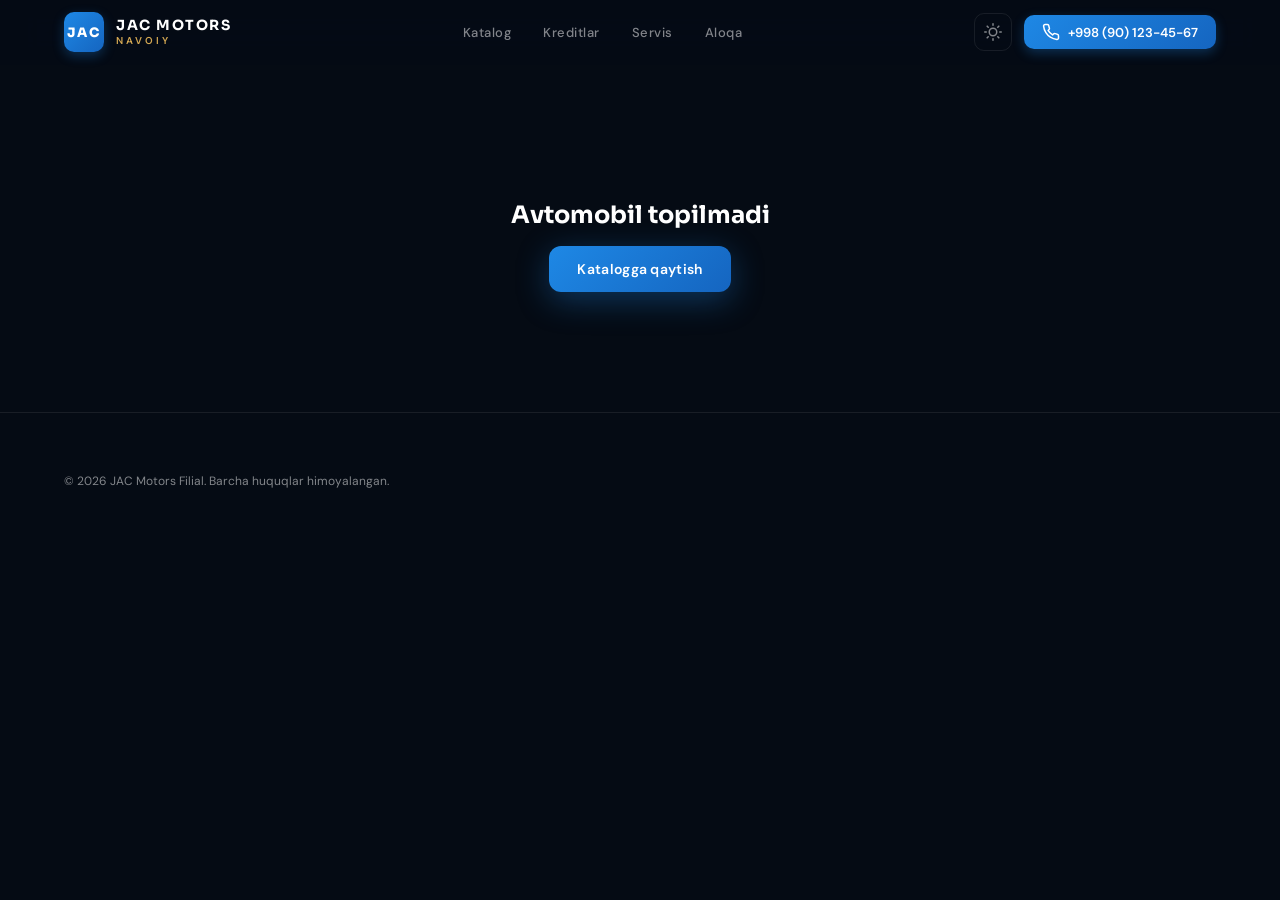
<file: detail.html>
<!DOCTYPE html>
<html lang="uz">
<head>
  <meta charset="UTF-8">
  <meta name="viewport" content="width=device-width, initial-scale=1.0">
  <title>Avtomobil — JAC Motors Filial</title>
  <link rel="stylesheet" href="assets/css/style.css">
  <script>if(localStorage.getItem('theme')==='light')document.body.classList.add('light');</script>
</head>
<body>

  <nav class="nav" id="nav">
    <div class="container nav-inner">
      <a href="index.html" class="logo"><div class="logo-icon"><span>JAC</span></div><div class="logo-text"><p>JAC MOTORS</p><p>NAVOIY</p></div></a>
      <div class="nav-links"><a href="catalog.html">Katalog</a><a href="#">Kreditlar</a><a href="#">Servis</a><a href="#">Aloqa</a></div>
      <div class="nav-right">
        <button class="theme-btn" id="theme-btn" onclick="toggleTheme()"></button>
        <a href="tel:+998901234567" class="phone-btn" id="phone-btn"></a>
        <button class="mobile-toggle" onclick="toggleMobileMenu()" id="menu-toggle"></button>
      </div>
    </div>
    <div class="container">
      <div class="mobile-menu" id="mobile-menu"><a href="catalog.html" class="active">Katalog</a><a
              href="#">Kreditlar</a><a href="#">Servis</a><a href="#">Aloqa</a></div>
    </div>
  </nav>

  <main style="padding-top:80px" id="content">
    <section class="container" style="padding:32px 24px 100px">

      <nav class="breadcrumb anim-1">
        <a href="index.html">Bosh sahifa</a><span class="sep">/</span>
        <a href="catalog.html">Katalog</a><span class="sep">/</span>
        <span id="crumb-model">—</span>
      </nav>

      <!-- inline grid o'rniga .detail-layout class -->
      <div class="detail-layout anim-2" id="main-grid">
        <!-- GALLERY -->
        <div>
          <div class="gallery">
            <div id="main-media"></div>
            <button class="gallery-btn prev" onclick="prevImage()" id="btn-prev"></button>
            <button class="gallery-btn next" onclick="nextImage()" id="btn-next"></button>
          </div>
          <div class="thumbs" id="thumbnails" style="margin-top:8px"></div>
        </div>

        <!-- INFO SIDEBAR -->
        <aside>
          <div class="info-card" style="margin-bottom:16px">
            <p class="section-label" id="brand-label">—</p>
            <h1 id="car-name" style="font-family:var(--font-head);font-size:28px;font-weight:800;margin:4px 0">—</h1>
            <p style="font-size:13px;color:var(--text-muted)" id="car-meta">—</p>

            <div id="price-box"
                 style="margin:24px 0;padding:24px 0;border-top:1px solid var(--border);border-bottom:1px solid var(--border)">
              <p style="font-size:32px;font-weight:800;font-family:var(--font-head)">—</p>
            </div>

            <div style="display:flex;flex-direction:column;gap:8px">
              <a href="tel:+998901234567" class="btn-primary btn-block" id="call-btn"></a>
              <button class="btn-outline btn-block" onclick="contactDemo()" id="tg-btn"></button>
            </div>

            <div style="margin-top:20px;padding-top:20px;border-top:1px solid var(--border);font-size:13px">
              <div style="display:flex;justify-content:space-between;margin-bottom:8px">
                <span style="color:var(--text-muted)">VIN:</span>
                <span style="font-family:monospace" id="vin-val">—</span>
              </div>
              <div style="display:flex;justify-content:space-between;align-items:center">
                <span style="color:var(--text-muted)">Holat:</span>
                <span class="badge-new" id="status-badge">Mavjud</span>
              </div>
            </div>
          </div>

          <div class="info-card">
            <p style="font-size:10px;letter-spacing:2px;color:var(--text-muted);font-weight:600;margin-bottom:12px">FILIAL</p>
            <p style="font-weight:600;margin-bottom:4px">JAC Motors Filial</p>
            <p style="font-size:13px;color:var(--text-muted);margin-bottom:8px">Filial sh., Islom Karimov ko'chasi 1A</p>
            <p style="font-size:12px;color:var(--text-muted)">Du-Sha 9:00 — 19:00</p>
          </div>
        </aside>
      </div>

      <!-- SPECS & DESCRIPTION — inline grid o'rniga .specs-layout -->
      <div class="specs-layout reveal">
        <div class="info-card">
          <h2 style="font-family:var(--font-head);font-size:18px;font-weight:700;margin-bottom:20px">Texnik xususiyatlar</h2>
          <table class="spec-table" id="spec-table"><tbody></tbody></table>
        </div>
        <div class="info-card">
          <h2 style="font-family:var(--font-head);font-size:18px;font-weight:700;margin-bottom:20px">Tavsif</h2>
          <p style="font-size:14px;line-height:1.8;color:var(--text-muted)" id="description">—</p>
        </div>
      </div>

      <!-- FEATURES -->
      <div class="reveal" style="margin-bottom:48px">
        <h2 style="font-family:var(--font-head);font-size:24px;font-weight:800;margin-bottom:24px">Komplektatsiya</h2>
        <div id="features-grid"
             style="display:grid;grid-template-columns:repeat(auto-fit,minmax(280px,1fr));gap:16px"></div>
      </div>

      <!-- RELATED -->
      <div class="reveal" id="related-section" style="display:none">
        <h2 style="font-family:var(--font-head);font-size:24px;font-weight:800;margin-bottom:24px">O'xshash avtomobillar</h2>
        <div class="cars-grid" id="related-grid"></div>
      </div>
    </section>
  </main>

  <footer class="footer">
    <div class="container"><div class="footer-bottom" style="margin-top:0;padding-top:0;border:none">
      <p>&copy; 2026 JAC Motors Filial. Barcha huquqlar himoyalangan.</p>
    </div></div>
  </footer>

  <script src="assets/js/icons.js"></script>
  <script src="assets/js/data.js"></script>
  <script src="assets/js/main.js"></script>
  <script>
    let _idx = 0, _media = [];

    function changeImage(i) {
      if (i < 0 || i >= _media.length) return;
      _idx = i;
      const item = _media[i];
      const container = document.getElementById('main-media');

      if (item.type === 'video') {
        container.innerHTML = `
          <video src="${item.src}" controls playsinline preload="metadata"
            poster="${_media.find(m => m.type === 'image')?.src || ''}"
            style="width:100%;height:100%;object-fit:cover;border-radius:inherit">
          </video>`;
      } else {
        container.innerHTML = `<img src="${item.src}" alt="" style="width:100%;height:100%;object-fit:cover;border-radius:inherit">`;
      }

      document.querySelectorAll('.thumb').forEach((el, j) => {
        el.classList.toggle('active', j === i);
      });
    }

    function nextImage() { changeImage((_idx + 1) % _media.length); }
    function prevImage() { changeImage((_idx - 1 + _media.length) % _media.length); }
    function contactDemo() { alert("Demo rejimda. Real loyihada Telegram'ga yoziladi."); }

    document.addEventListener('DOMContentLoaded', () => {
      document.getElementById('phone-btn').innerHTML = `${icon('phone')} <span class="phone-text">+998 (90) 123-45-67</span>`;
      document.getElementById('menu-toggle').innerHTML = icon('menu');
      document.getElementById('btn-prev').innerHTML = icon('arrowLeft');
      document.getElementById('btn-next').innerHTML = icon('arrowRight');

      const car = CARS.find(c => c.id === parseInt(new URLSearchParams(location.search).get('id')));
      if (!car) {
        document.getElementById('content').innerHTML = `<div style="text-align:center;padding:120px 20px"><h1 style="font-family:var(--font-head);font-size:24px;margin-bottom:16px">Avtomobil topilmadi</h1><a href="catalog.html" class="btn-primary">Katalogga qaytish</a></div>`;
        return;
      }

      document.title = `${car.brand} ${car.model} (${car.year}) — JAC Motors Filial`;
      document.getElementById('crumb-model').textContent = `${car.brand} ${car.model}`;
      document.getElementById('brand-label').textContent = car.brand;
      document.getElementById('car-name').textContent = car.model;
      document.getElementById('car-meta').textContent = `${car.year} · ${car.body}`;
      document.getElementById('vin-val').textContent = car.vin;

      const pb = document.getElementById('price-box');
      if (car.discount) {
        pb.innerHTML = `<p style="font-size:13px;color:var(--text-muted);text-decoration:line-through">${fmt(car.price)}</p>
          <p style="font-size:32px;font-weight:800;font-family:var(--font-head);color:var(--accent)">${fmt(car.discount)}</p>
          <p style="font-size:12px;color:var(--success);margin-top:4px">${disc(car)}% chegirma — ${fmt(car.price-car.discount)} tejaysiz</p>`;
      } else {
        pb.innerHTML = `<p style="font-size:32px;font-weight:800;font-family:var(--font-head)">${fmt(car.price)}</p>`;
      }

      document.getElementById('call-btn').innerHTML = `${icon('phone')} Qo'ng'iroq qilish`;
      document.getElementById('tg-btn').innerHTML = `${icon('message')} Yozish (Telegram)`;

      _media = [
        ...car.imgs.map(src => ({ type: 'image', src })),
        ...(car.video || []).map(src => ({ type: 'video', src }))
      ];
      changeImage(0);

      const thumbsEl = document.getElementById('thumbnails');
      if (_media.length > 1) {
        thumbsEl.style.gridTemplateColumns = `repeat(${Math.min(_media.length, 6)}, 1fr)`;
        thumbsEl.innerHTML = _media.map((item, i) => `
          <div class="thumb ${i === 0 ? 'active' : ''}" onclick="changeImage(${i})">
            ${item.type === 'video'
              ? `<div class="thumb-video-wrap">
                   <img src="${car.img}" alt="Video">
                   <span class="thumb-play">${icon('play')}</span>
                 </div>`
              : `<img src="${item.src}" alt="">`
            }
          </div>
        `).join('');
      } else {
        thumbsEl.style.display = 'none';
      }

      const specs = [
        ['Motor hajmi', car.engine > 0 ? `${car.engine} L` : 'Elektr'],
        ['Ot kuchi', `${car.hp} HP`],
        ['Yoqilg\'i', car.fuel],
        ['Uzatma', car.trans],
        ['Haydash', car.drive],
        ['0-100 km/s', `${car.accel} sek`],
        ['Yoqilg\'i sarfi', car.consumption > 0 ? `${car.consumption} L/100km` : '—'],
        ['O\'rindiqlar', car.seats],
      ];
      document.getElementById('spec-table').querySelector('tbody').innerHTML = specs.map(([k,v]) =>
        `<tr><td>${k}</td><td>${v}</td></tr>`
      ).join('');

      document.getElementById('description').textContent = car.desc;

      document.getElementById('features-grid').innerHTML = Object.entries(car.features).map(([cat, items]) => `
        <div class="feature-card">
          <h3>${cat.toUpperCase()}</h3>
          ${items.map(item => `<div class="feature-item">${icon('check')} ${item}</div>`).join('')}
        </div>
      `).join('');

      const related = CARS.filter(c => c.bodySlug === car.bodySlug && c.id !== car.id).slice(0, 3);
      if (related.length) {
        document.getElementById('related-section').style.display = 'block';
        document.getElementById('related-grid').innerHTML = related.map(renderCarCard).join('');
      }
    });
  </script>
</body>
</html>
</file>
<file: assets/css/style.css>
/* ===== JAC Motors Navoiy — Premium Design V2 ===== */
/* Sora (headings) + DM Sans (body) */

@import url('https://fonts.googleapis.com/css2?family=Sora:wght@400;500;600;700;800&family=DM+Sans:ital,wght@0,400;0,500;0,600;0,700;1,400&display=swap');

:root {
  --font-head: 'Sora', sans-serif;
  --font-body: 'DM Sans', sans-serif;
  /* Dark theme (default) */
  --bg: #050B14; --bg2: #0A1628; --card-bg: rgba(255,255,255,0.03);
  --text: #FFFFFF; --text-muted: rgba(255,255,255,0.5);
  --accent: #1E88E5; --accent-light: #64B5F6; --accent-dark: #1565C0;
  --gold: #D4A853; --gold-dim: rgba(212,168,83,0.1);
  --border: rgba(255,255,255,0.08); --img-bg: rgba(255,255,255,0.03);
  --nav-bg: rgba(5,11,20,0.85);
  --danger: #ef4444; --success: #10b981;
}
.light {
  --bg: #F8F9FC; --bg2: #FFFFFF; --card-bg: #FFFFFF;
  --text: #0A1628; --text-muted: rgba(10,22,40,0.5);
  --accent: #1E88E5; --accent-light: #1565C0; --accent-dark: #0D47A1;
  --gold: #B8860B; --gold-dim: rgba(212,168,83,0.12);
  --border: rgba(10,22,40,0.08); --img-bg: #F0F2F5;
  --nav-bg: rgba(255,255,255,0.85);
}

* { margin: 0; padding: 0; box-sizing: border-box; }
html { scroll-behavior: smooth; }
body {
  background: var(--bg); color: var(--text);
  font-family: var(--font-body);
  transition: background 0.4s, color 0.4s;
  min-height: 100vh;
}
a { text-decoration: none; color: inherit; }
img { display: block; max-width: 100%; }
ul { list-style: none; }
button { font-family: var(--font-body); }
::-webkit-scrollbar { width: 6px; }
::-webkit-scrollbar-track { background: transparent; }
::-webkit-scrollbar-thumb { background: rgba(128,128,128,0.3); border-radius: 3px; }

/* === ICON SYSTEM === */
.icon {
  width: 18px; height: 18px; flex-shrink: 0;
  stroke: currentColor; fill: none;
  stroke-width: 2; stroke-linecap: round; stroke-linejoin: round;
}
.icon-sm { width: 14px; height: 14px; }
.icon-md { width: 20px; height: 20px; }
.icon-lg { width: 24px; height: 24px; }

/* === ANIMATIONS === */
@keyframes float { 0%,100% { transform: translateY(0); } 50% { transform: translateY(-8px); } }
@keyframes fadeUp { from { opacity: 0; transform: translateY(30px); } to { opacity: 1; transform: translateY(0); } }
@keyframes fadeRight { from { opacity: 0; transform: translateX(40px); } to { opacity: 1; transform: translateX(0); } }
@keyframes pulseGlow { 0%,100% { box-shadow: 0 0 8px rgba(30,136,229,0.3); } 50% { box-shadow: 0 0 20px rgba(30,136,229,0.6); } }

.reveal { opacity: 0; transform: translateY(30px); transition: all 0.7s cubic-bezier(0.16,1,0.3,1); }
.reveal.visible { opacity: 1; transform: translateY(0); }
.anim-1 { animation: fadeUp 0.8s cubic-bezier(0.16,1,0.3,1) 0s both; }
.anim-2 { animation: fadeUp 0.8s cubic-bezier(0.16,1,0.3,1) 0.1s both; }
.anim-3 { animation: fadeUp 0.8s cubic-bezier(0.16,1,0.3,1) 0.2s both; }
.anim-4 { animation: fadeUp 0.8s cubic-bezier(0.16,1,0.3,1) 0.3s both; }
.anim-5 { animation: fadeUp 0.8s cubic-bezier(0.16,1,0.3,1) 0.5s both; }

/* === LAYOUT === */
.container { max-width: 1200px; margin: 0 auto; padding: 0 24px; }

/* === NAV === */
.nav {
  position: fixed; top: 0; left: 0; right: 0; z-index: 50;
  background: var(--nav-bg); backdrop-filter: blur(20px) saturate(180%);
  -webkit-backdrop-filter: blur(20px) saturate(180%);
  border-bottom: 1px solid transparent; transition: border-color 0.3s;
}
.nav.scrolled { border-bottom-color: var(--border); }
.nav-inner { display: flex; justify-content: space-between; align-items: center; height: 64px; }
.logo { display: flex; align-items: center; gap: 12px; }
.logo-icon {
  width: 40px; height: 40px; border-radius: 10px;
  background: linear-gradient(135deg, var(--accent), var(--accent-dark));
  display: flex; align-items: center; justify-content: center;
  box-shadow: 0 4px 12px rgba(30,136,229,0.3);
}
.logo-icon span { color: #fff; font-family: var(--font-head); font-weight: 800; font-size: 13px; letter-spacing: 2px; }
.logo-text p:first-child { font-family: var(--font-head); font-size: 14px; font-weight: 700; letter-spacing: 1.5px; line-height: 1.2; }
.logo-text p:last-child { font-size: 10px; letter-spacing: 3px; color: var(--gold); font-weight: 600; }
.nav-links { display: flex; gap: 32px; }
.nav-links a { font-size: 13px; font-weight: 500; color: var(--text-muted); transition: color 0.2s; letter-spacing: 0.5px; }
.nav-links a:hover, .nav-links a.active { color: var(--accent); }
.nav-right { display: flex; align-items: center; gap: 12px; }
.theme-btn {
  width: 38px; height: 38px; border-radius: 10px; border: 1px solid var(--border);
  background: transparent; cursor: pointer; color: var(--text-muted);
  display: flex; align-items: center; justify-content: center; transition: all 0.2s;
}
.theme-btn:hover { background: var(--border); color: var(--text); }
.phone-btn {
  display: inline-flex; align-items: center; gap: 8px;
  padding: 8px 18px; border-radius: 10px;
  background: linear-gradient(135deg, var(--accent), var(--accent-dark));
  color: #fff; font-size: 13px; font-weight: 600;
  box-shadow: 0 4px 12px rgba(30,136,229,0.3); transition: all 0.2s;
}
.phone-btn:hover { box-shadow: 0 6px 20px rgba(30,136,229,0.4); transform: translateY(-1px); }

.badge-video {
  display: inline-flex;
  align-items: center;
  gap: 4px;
  background: rgba(0, 0, 0, 0.7);
  color: #fff;
  font-size: 11px;
  font-weight: 600;
  padding: 4px 10px;
  border-radius: 6px;
  backdrop-filter: blur(4px);
}

.badge-video svg {
  width: 12px;
  height: 12px;
}

#main-media {
  width: 100%;
  height: 100%;
}

#main-media img,
#main-media video {
  border-radius: inherit;
}

/* Video thumbnail overlay */
.thumb-video-wrap {
  position: relative;
  width: 100%;
  height: 100%;
}

.thumb-play {
  position: absolute;
  inset: 0;
  display: flex;
  align-items: center;
  justify-content: center;
  background: rgba(0, 0, 0, 0.45);
  border-radius: inherit;
  color: #fff;
  transition: background 0.2s;
}

.thumb-play svg {
  width: 18px;
  height: 18px;
}

.thumb:hover .thumb-play {
  background: rgba(0, 0, 0, 0.3);
}

/* Mobile menu */
.mobile-toggle { display: none; width: 38px; height: 38px; border-radius: 10px; border: 1px solid var(--border); background: transparent; cursor: pointer; color: var(--text); align-items: center; justify-content: center; }
.mobile-menu { display: none; padding: 0 0 16px; }
.mobile-menu a { display: block; padding: 10px 0; font-size: 14px; color: var(--text-muted); border-bottom: 1px solid var(--border); }
.mobile-menu a.active { color: var(--accent); }
.mobile-menu.open { display: block; }

/* === BUTTONS === */
.btn-primary {
  display: inline-flex; align-items: center; gap: 10px;
  padding: 14px 28px; border-radius: 12px; border: none;
  background: linear-gradient(135deg, var(--accent), var(--accent-dark));
  color: #fff; font-size: 14px; font-weight: 600; cursor: pointer;
  font-family: var(--font-body); letter-spacing: 0.3px;
  box-shadow: 0 8px 32px rgba(30,136,229,0.35); transition: all 0.3s;
}
.btn-primary:hover { box-shadow: 0 12px 40px rgba(30,136,229,0.45); transform: translateY(-2px); }
.btn-outline {
  display: inline-flex; align-items: center; gap: 8px;
  padding: 14px 28px; border-radius: 12px;
  border: 1px solid var(--border); background: transparent;
  color: var(--text); font-size: 14px; font-weight: 500; cursor: pointer;
  font-family: var(--font-body); transition: all 0.2s;
}
.btn-outline:hover { background: var(--border); }
.btn-sm { padding: 10px 20px; font-size: 13px; border-radius: 10px; }
.btn-block { width: 100%; justify-content: center; }

/* === SECTION LABELS === */
.section-label { font-size: 11px; letter-spacing: 3px; color: var(--gold); font-weight: 600; margin-bottom: 10px; font-family: var(--font-body); }
.section-title { font-family: var(--font-head); font-size: 36px; font-weight: 800; letter-spacing: -0.02em; }

/* === HERO === */
.hero { position: relative; min-height: 92vh; display: flex; align-items: center; overflow: hidden; padding-top: 80px; }
.hero-grid { display: grid; grid-template-columns: 1fr 1fr; gap: 60px; align-items: center; }
.hero-badge {
  display: inline-flex; align-items: center; gap: 8px;
  padding: 6px 14px; border-radius: 30px;
  background: var(--gold-dim); border: 1px solid rgba(212,168,83,0.2); margin-bottom: 24px;
}
.hero-badge .dot { width: 6px; height: 6px; border-radius: 50%; background: var(--gold); animation: pulseGlow 2s ease-in-out infinite; }
.hero-badge span { font-size: 11px; font-weight: 600; letter-spacing: 2px; color: var(--gold); }
.hero h1 { font-family: var(--font-head); font-size: clamp(36px,5vw,56px); font-weight: 800; line-height: 1.05; letter-spacing: -0.03em; }
.hero h1 .gradient { background: linear-gradient(135deg, var(--accent), var(--accent-light)); -webkit-background-clip: text; -webkit-text-fill-color: transparent; }
.hero-desc { font-size: 17px; line-height: 1.7; color: var(--text-muted); max-width: 420px; margin-top: 20px; }
.hero-buttons { display: flex; gap: 12px; margin-top: 36px; flex-wrap: wrap; }
.hero-stats { display: flex; gap: 40px; margin-top: 50px; padding-top: 28px; border-top: 1px solid var(--border); }
.hero-stats .stat-val { font-family: var(--font-head); font-size: 32px; font-weight: 800; letter-spacing: -0.02em; line-height: 1; }
.hero-stats .stat-lbl { font-size: 10px; letter-spacing: 2px; color: var(--text-muted); margin-top: 6px; font-weight: 500; }
.hero-image {
  position: relative; border-radius: 24px; overflow: hidden;
  box-shadow: 0 32px 80px rgba(0,0,0,0.3);
  animation: fadeRight 1s cubic-bezier(0.16,1,0.3,1) 0.3s both;
}
.hero-image img { width: 100%; aspect-ratio: 4/3; object-fit: cover; }
.hero-image .overlay { position: absolute; inset: 0; background: linear-gradient(to top, rgba(0,0,0,0.7) 0%, transparent 50%); }
.hero-image .info { position: absolute; bottom: 24px; left: 24px; right: 24px; }
.hero-image .info .tag { font-size: 10px; letter-spacing: 3px; color: var(--gold); font-weight: 600; margin-bottom: 6px; }
.hero-image .info h3 { font-family: var(--font-head); font-size: 26px; font-weight: 700; color: #fff; margin-bottom: 4px; }
.hero-image .info .price-row { display: flex; align-items: center; gap: 12px; }
.hero-image .info .price-new { font-size: 22px; font-weight: 700; color: #fff; font-family: var(--font-head); }
.hero-image .info .price-old { font-size: 13px; color: rgba(255,255,255,0.5); text-decoration: line-through; }
.hero-image .info .disc-badge { padding: 3px 10px; background: var(--danger); color: #fff; font-size: 11px; font-weight: 600; border-radius: 20px; }
.hero-orb { position: absolute; border-radius: 50%; filter: blur(60px); pointer-events: none; animation: float 8s ease-in-out infinite; }
.hero-orb-1 { top: 10%; right: -5%; width: 500px; height: 500px; background: radial-gradient(circle, rgba(30,136,229,0.08) 0%, transparent 70%); }
.hero-orb-2 { bottom: 5%; left: 10%; width: 300px; height: 300px; background: radial-gradient(circle, rgba(212,168,83,0.06) 0%, transparent 70%); animation-delay: 2s; filter: blur(40px); }
.noise-overlay {
  position: absolute; inset: 0; opacity: 0.03; pointer-events: none;
  background-image: url("data:image/svg+xml,%3Csvg viewBox='0 0 256 256' xmlns='http://www.w3.org/2000/svg'%3E%3Cfilter id='n'%3E%3CfeTurbulence type='fractalNoise' baseFrequency='0.9' numOctaves='4' stitchTiles='stitch'/%3E%3C/filter%3E%3Crect width='100%25' height='100%25' filter='url(%23n)' opacity='1'/%3E%3C/svg%3E");
  background-size: 128px;
}
.hero-corner { position: absolute; top: -12px; right: -12px; width: 80px; height: 80px; border-radius: 20px; border: 2px solid var(--accent); opacity: 0.15; transform: rotate(15deg); }

/* === CATEGORY CARDS === */
.cat-grid { display: grid; grid-template-columns: repeat(4, 1fr); gap: 16px; }
.cat-card {
  padding: 24px; border-radius: 16px; cursor: pointer;
  border: 1px solid var(--border); background: var(--card-bg); transition: all 0.3s ease;
}
.cat-card:hover { border-color: var(--accent); transform: translateY(-4px); }
.cat-icon {
  width: 48px; height: 48px; border-radius: 12px; margin-bottom: 14px;
  background: rgba(30,136,229,0.08); color: var(--accent);
  display: flex; align-items: center; justify-content: center; transition: transform 0.3s;
}
.cat-card:hover .cat-icon { transform: scale(1.1); }
.cat-card h3 { font-family: var(--font-head); font-size: 16px; font-weight: 700; margin-bottom: 4px; }
.cat-card p { font-size: 12px; color: var(--text-muted); }

/* === CAR CARDS === */
.cars-grid { display: grid; grid-template-columns: repeat(3, 1fr); gap: 24px; }
.car-card {
  border-radius: 20px; overflow: hidden; cursor: pointer;
  border: 1px solid var(--border); background: var(--card-bg);
  transition: all 0.4s cubic-bezier(0.16,1,0.3,1);
}
.car-card:hover { border-color: var(--accent); transform: translateY(-6px); box-shadow: 0 20px 60px rgba(30,136,229,0.15); }
.car-card .img-wrap { position: relative; aspect-ratio: 16/10; overflow: hidden; background: var(--img-bg); }
.car-card .img-wrap img { width: 100%; height: 100%; object-fit: cover; transition: transform 0.7s cubic-bezier(0.16,1,0.3,1); }
.car-card:hover .img-wrap img { transform: scale(1.08); }
.car-card .img-grad { position: absolute; inset: 0; background: linear-gradient(to top, rgba(0,0,0,0.4) 0%, transparent 50%); pointer-events: none; }
.car-card .badges { position: absolute; top: 12px; left: 12px; display: flex; flex-direction: column; gap: 6px; }
.badge-disc { padding: 4px 10px; background: var(--danger); color: #fff; font-size: 11px; font-weight: 600; border-radius: 20px; font-family: var(--font-body); }
.badge-body { padding: 4px 10px; background: rgba(255,255,255,0.9); backdrop-filter: blur(8px); color: #1a1a1a; font-size: 11px; font-weight: 500; border-radius: 20px; font-family: var(--font-body); }
.badge-new { padding: 4px 10px; background: rgba(16,185,129,0.9); color: #fff; font-size: 11px; font-weight: 600; border-radius: 20px; font-family: var(--font-body); }
.car-card .color-dot { position: absolute; top: 12px; right: 12px; display: flex; align-items: center; gap: 6px; padding: 4px 10px; background: rgba(255,255,255,0.9); backdrop-filter: blur(8px); border-radius: 20px; }
.car-card .color-dot .dot { width: 10px; height: 10px; border-radius: 50%; border: 1px solid rgba(0,0,0,0.15); }
.car-card .color-dot .name { font-size: 11px; font-weight: 500; color: #333; }
.car-card .card-body { padding: 18px 20px 20px; }
.car-card .card-body h3 { font-family: var(--font-head); font-size: 18px; font-weight: 700; }
.car-card .meta { font-size: 12px; color: var(--text-muted); margin-top: 2px; }
.car-card .specs { display: flex; gap: 16px; margin: 14px 0; padding: 12px 0; border-top: 1px solid var(--border); border-bottom: 1px solid var(--border); }
.car-card .specs span { font-size: 12px; color: var(--text-muted); display: flex; align-items: center; gap: 5px; }
.car-card .specs .icon { width: 14px; height: 14px; color: var(--accent); }
.car-card .price-row { display: flex; justify-content: space-between; align-items: flex-end; }
.car-card .old-price { font-size: 12px; color: var(--text-muted); text-decoration: line-through; margin: 0; }
.car-card .final-price { font-size: 22px; font-weight: 700; font-family: var(--font-head); letter-spacing: -0.02em; margin: 0; }
.car-card .final-price.discounted { color: var(--accent); }
.car-card .detail-link { font-size: 12px; color: var(--accent); font-weight: 600; display: flex; align-items: center; gap: 4px; transition: transform 0.3s; }
.car-card:hover .detail-link { transform: translateX(4px); }

/* === CTA === */
.cta {
  position: relative; border-radius: 24px; overflow: hidden;
  padding: 64px 48px; text-align: center;
  background: linear-gradient(135deg, var(--accent), #0D47A1);
}
.cta-pattern {
  position: absolute; inset: 0; opacity: 0.06;
  background-image: url("data:image/svg+xml,%3Csvg width='60' height='60' viewBox='0 0 60 60' xmlns='http://www.w3.org/2000/svg'%3E%3Cpath d='M54.627 0l.83.828-1.415 1.415L51.8 0h2.827zM5.373 0l-.83.828L5.96 2.243 8.2 0H5.374zM48.97 0l3.657 3.657-1.414 1.414L46.143 0h2.828zM11.03 0L7.372 3.657 8.787 5.07 13.857 0H11.03z' fill='%23ffffff' fill-rule='evenodd'/%3E%3C/svg%3E");
}
.cta h2 { font-family: var(--font-head); font-size: 36px; font-weight: 800; color: #fff; margin-bottom: 12px; position: relative; }
.cta p { font-size: 16px; color: rgba(255,255,255,0.8); max-width: 500px; margin: 0 auto 32px; line-height: 1.6; position: relative; }
.cta-btn {
  display: inline-flex; align-items: center; gap: 10px;
  padding: 14px 32px; border-radius: 12px;
  background: #fff; color: var(--accent);
  font-size: 15px; font-weight: 700;
  box-shadow: 0 8px 32px rgba(0,0,0,0.2); position: relative; transition: all 0.2s;
}
.cta-btn:hover { transform: translateY(-2px); box-shadow: 0 12px 40px rgba(0,0,0,0.3); }

/* === FOOTER === */
.footer { border-top: 1px solid var(--border); padding: 60px 0; }
.footer-grid { display: grid; grid-template-columns: 2fr 1fr 1fr 1.5fr; gap: 48px; }
.footer h4 { font-size: 10px; letter-spacing: 2.5px; color: var(--text-muted); margin-bottom: 20px; font-weight: 600; }
.footer li { margin-bottom: 10px; }
.footer li a { font-size: 13px; color: var(--text-muted); transition: color 0.2s; }
.footer li a:hover { color: var(--accent); }
.footer-contact li { display: flex; align-items: center; gap: 10px; margin-bottom: 12px; font-size: 13px; color: var(--text-muted); }
.footer-contact .icon { color: var(--accent); width: 16px; height: 16px; }
.footer-bottom {
  margin-top: 48px; padding-top: 24px; border-top: 1px solid var(--border);
  display: flex; justify-content: space-between; align-items: center; flex-wrap: wrap; gap: 12px;
}
.footer-bottom p { font-size: 12px; color: var(--text-muted); }
.footer-bottom a { font-size: 12px; color: var(--text-muted); margin-left: 20px; transition: color 0.2s; }
.footer-bottom a:hover { color: var(--accent); }

/* === FILTER (CATALOG) === */
.filter-panel {
  background: var(--card-bg); border: 1px solid var(--border); border-radius: 16px;
  padding: 24px; position: sticky; top: 80px;
}
.filter-panel label { display: block; font-size: 10px; letter-spacing: 2px; color: var(--text-muted); font-weight: 600; margin-bottom: 8px; }
.filter-panel select, .filter-panel input[type="text"], .filter-panel input[type="number"] {
  width: 100%; padding: 10px 14px; font-size: 13px; border-radius: 10px;
  border: 1px solid var(--border); background: var(--bg);
  color: var(--text); font-family: var(--font-body); transition: border-color 0.2s;
  -webkit-appearance: none;
}
.filter-panel select:focus, .filter-panel input:focus { border-color: var(--accent); outline: none; box-shadow: 0 0 0 3px rgba(30,136,229,0.1); }
.filter-group { margin-bottom: 20px; }
.filter-divider { border: none; border-top: 1px solid var(--border); margin: 20px 0; }
.radio-group { display: flex; gap: 8px; flex-wrap: wrap; }
.radio-group label { display: flex; align-items: center; gap: 6px; cursor: pointer; font-size: 13px; color: var(--text); letter-spacing: 0; font-weight: 400; margin-bottom: 0; }
.radio-group input { accent-color: var(--accent); }

/* === DETAIL PAGE === */
.breadcrumb { display: flex; align-items: center; gap: 8px; font-size: 13px; color: var(--text-muted); margin-bottom: 24px; }
.breadcrumb a:hover { color: var(--accent); }
.breadcrumb .sep { opacity: 0.3; }
.gallery { position: relative; border-radius: 24px; overflow: hidden; background: var(--img-bg); }
.gallery img { width: 100%; aspect-ratio: 16/10; object-fit: cover; }
.gallery-btn {
  position: absolute;
  top: 50%;
  transform: translateY(-50%);
  width: 36px;
  height: 36px;
  border-radius: 50%;
  background: rgba(255, 255, 255, 0.15);
  backdrop-filter: blur(8px);
  -webkit-backdrop-filter: blur(8px);
  border: 1px solid rgba(255, 255, 255, 0.25);
  cursor: pointer;
  display: flex;
  align-items: center;
  justify-content: center;
  color: #fff;
  box-shadow: 0 2px 8px rgba(0, 0, 0, 0.2);
  transition: all 0.25s ease;
  opacity: 0;
}

/* Gallery hover qilganda tugmalar paydo bo'ladi */
.gallery:hover .gallery-btn {
  opacity: 1;
}

.gallery-btn:hover {
  background: rgba(255, 255, 255, 0.3);
  transform: translateY(-50%) scale(1.1);
}

.gallery-btn:active {
  transform: translateY(-50%) scale(0.95);
}

.gallery-btn.prev { left: 12px; }
.gallery-btn.next { right: 12px; }
.thumbs { display: grid; gap: 8px; margin-top: 8px; }
.thumb {
  aspect-ratio: 4/3; border-radius: 10px; overflow: hidden; cursor: pointer;
  opacity: 0.5; transition: all 0.2s; border: 2px solid transparent;
}
.thumb.active { opacity: 1; border-color: var(--accent); }
.thumb:hover { opacity: 0.8; }
.thumb img { width: 100%; height: 100%; object-fit: cover; }

.info-card { background: var(--card-bg); border: 1px solid var(--border); border-radius: 20px; padding: 28px; }
.spec-table { width: 100%; }
.spec-table tr { border-bottom: 1px solid var(--border); }
.spec-table tr:last-child { border: none; }
.spec-table td { padding: 12px 0; font-size: 14px; }
.spec-table td:first-child { color: var(--text-muted); }
.spec-table td:last-child { font-weight: 600; text-align: right; }

.feature-card { background: var(--card-bg); border: 1px solid var(--border); border-radius: 16px; padding: 24px; }
.feature-card h3 { font-size: 11px; letter-spacing: 2px; color: var(--accent); font-weight: 600; margin-bottom: 16px; }
.feature-item { display: flex; align-items: center; gap: 10px; font-size: 14px; margin-bottom: 10px; }
.feature-item .icon { color: var(--accent); width: 16px; height: 16px; }

/* === EMPTY STATE === */
.empty-state { text-align: center; padding: 80px 20px; background: var(--card-bg); border: 1px solid var(--border); border-radius: 20px; }
.empty-state .icon { width: 64px; height: 64px; color: var(--text-muted); opacity: 0.3; margin: 0 auto 16px; }

/* ==========================================================
   CATALOG & DETAIL — Layout classes + Responsive
   style.css fayliga qo'shing
   ========================================================== */

/* --- Layout classes (inline style o'rniga) --- */
.catalog-layout {
  display: grid;
  grid-template-columns: 260px 1fr;
  gap: 32px;
  margin-top: 32px;
}

.detail-layout {
  display: grid;
  grid-template-columns: 1fr 380px;
  gap: 32px;
  margin-bottom: 48px;
}

.specs-layout {
  display: grid;
  grid-template-columns: 1fr 1fr;
  gap: 24px;
  margin-bottom: 48px;
}


/* ============================
   TABLET — max-width: 1024px
   ============================ */
@media (max-width: 1024px) {

  /* CATALOG: sidebar ustiga, grid pastga */
  .catalog-layout {
    grid-template-columns: 1fr;
    gap: 24px;
  }

  /* Filter panel — mobileda yashirish/ko'rsatish toggle */
  #filter-toggle-btn {
    display: flex !important;       /* HTML da display:none edi */
  }

  .filter-panel {
    position: static;
  }

  /* Yashirish holati */
  .filter-panel.panel-hidden {
    display: none;
  }

  /* DETAIL: gallery to'liq kenglikda, sidebar pastda */
  .detail-layout {
    grid-template-columns: 1fr;
    gap: 24px;
  }

  /* Sidebar info-card — mobilda to'liq kenglik */
  .detail-layout > aside {
    display: grid;
    grid-template-columns: 1fr 1fr;
    gap: 16px;
  }

  /* Specs + description yonma-yon qoladi tabletda */
  .specs-layout {
    grid-template-columns: 1fr 1fr;
  }

  .thumbs {
    grid-template-columns: repeat(5, 1fr) !important;
  }
}


/* ============================
   MOBILE — max-width: 640px
   ============================ */
@media (max-width: 640px) {

  /* ---- CATALOG ---- */
  .catalog-layout {
    gap: 16px;
  }

  .filter-panel {
    padding: 16px;
    border-radius: 12px;
  }

  /* Filtrdagi elementlar kattaroq tap target */
  .filter-panel select,
  .filter-panel input[type="text"],
  .filter-panel input[type="number"] {
    padding: 12px 14px;
    font-size: 14px;
  }

  /* Narx inputlari ustma-ust bo'lmasin */
  .filter-panel .filter-group div[style*="grid-template-columns: 1fr 1fr"] {
    grid-template-columns: 1fr 1fr;
  }

  /* Sort dropdown to'liq kenglik */
  #f-sort {
    width: 100%;
  }

  /* ---- DETAIL ---- */
  .detail-layout > aside {
    grid-template-columns: 1fr;   /* sidebar cardlar ustma-ust */
  }

  .specs-layout {
    grid-template-columns: 1fr;   /* specs va description ustma-ust */
    gap: 16px;
  }

  /* Gallery */
  .gallery {
    border-radius: 14px;
  }

  .gallery-btn {
    opacity: 1;
    width: 32px;
    height: 32px;
    background: rgba(0, 0, 0, 0.35);
    border: none;
    box-shadow: none;
  }

  .gallery-btn.prev { left: 8px; }
  .gallery-btn.next { right: 8px; }

  /* Hover/active mobileda boshqacha ishlaydi */
  .gallery-btn:active {
    background: rgba(0, 0, 0, 0.55);
    transform: translateY(-50%) scale(0.9);
  }

  .thumbs {
    grid-template-columns: repeat(4, 1fr) !important;
    gap: 6px;
  }

  .thumb {
    border-radius: 8px;
  }

  /* Info card — padding kamaytirish */
  .info-card {
    padding: 18px;
    border-radius: 14px;
  }

  /* Detail page da car name */
  #car-name {
    font-size: 22px !important;
  }

  /* Narx font-size */
  #price-box p[style*="font-size:32px"] {
    font-size: 26px !important;
  }

  /* Spec table */
  .spec-table td {
    padding: 10px 0;
    font-size: 13px;
  }

  .spec-table td:first-child {
    max-width: 130px;
  }

  /* Feature cards */
  #features-grid {
    grid-template-columns: 1fr !important;  /* inline minmax override */
  }

  .feature-card {
    padding: 18px;
    border-radius: 12px;
  }

  .feature-item {
    font-size: 13px;
    gap: 8px;
  }

  /* Breadcrumb scroll */
  .breadcrumb {
    font-size: 12px;
    gap: 6px;
    margin-bottom: 16px;
    overflow-x: auto;
    white-space: nowrap;
    -webkit-overflow-scrolling: touch;
    scrollbar-width: none;          /* Firefox */
  }
  .breadcrumb::-webkit-scrollbar {
    display: none;                   /* Chrome/Safari */
  }

  /* CTA buttonlar — to'liq kenglik */
  .detail-layout .btn-primary,
  .detail-layout .btn-outline {
    justify-content: center;
  }

  /* Empty state */
  .empty-state {
    padding: 48px 16px;
    border-radius: 14px;
  }

  /* Related mashinalat 1 ustun (cars-grid allaqachon 1fr 640px da) */
}


/* ============================
   KICHIK EKRANLAR — max-width: 380px
   ============================ */
@media (max-width: 380px) {

  .container {
    padding: 0 16px;
  }

  .thumbs {
    grid-template-columns: repeat(3, 1fr) !important;
  }

  #car-name {
    font-size: 20px !important;
  }

  .spec-table td {
    font-size: 12px;
    padding: 8px 0;
  }

  .section-title {
    font-size: 24px;
  }
}

/* === RESPONSIVE === */
@media (max-width: 1024px) {
  .hero-grid { grid-template-columns: 1fr; gap: 40px; }
  .cars-grid { grid-template-columns: repeat(2, 1fr); }
  .cat-grid { grid-template-columns: repeat(2, 1fr); }
  .footer-grid { grid-template-columns: 1fr 1fr; gap: 32px; }
  .nav-links { display: none; }
  .mobile-toggle { display: flex; }
}
@media (max-width: 640px) {
  .cars-grid { grid-template-columns: 1fr; }
  .cat-grid { grid-template-columns: 1fr 1fr; }
  .hero-stats { gap: 24px; }
  .hero-stats .stat-val { font-size: 24px; }
  .section-title { font-size: 28px; }
  .cta { padding: 40px 24px; }
  .cta h2 { font-size: 26px; }
  .footer-grid { grid-template-columns: 1fr; gap: 32px; }
  .phone-btn .phone-text { display: none; }
}
</file>
